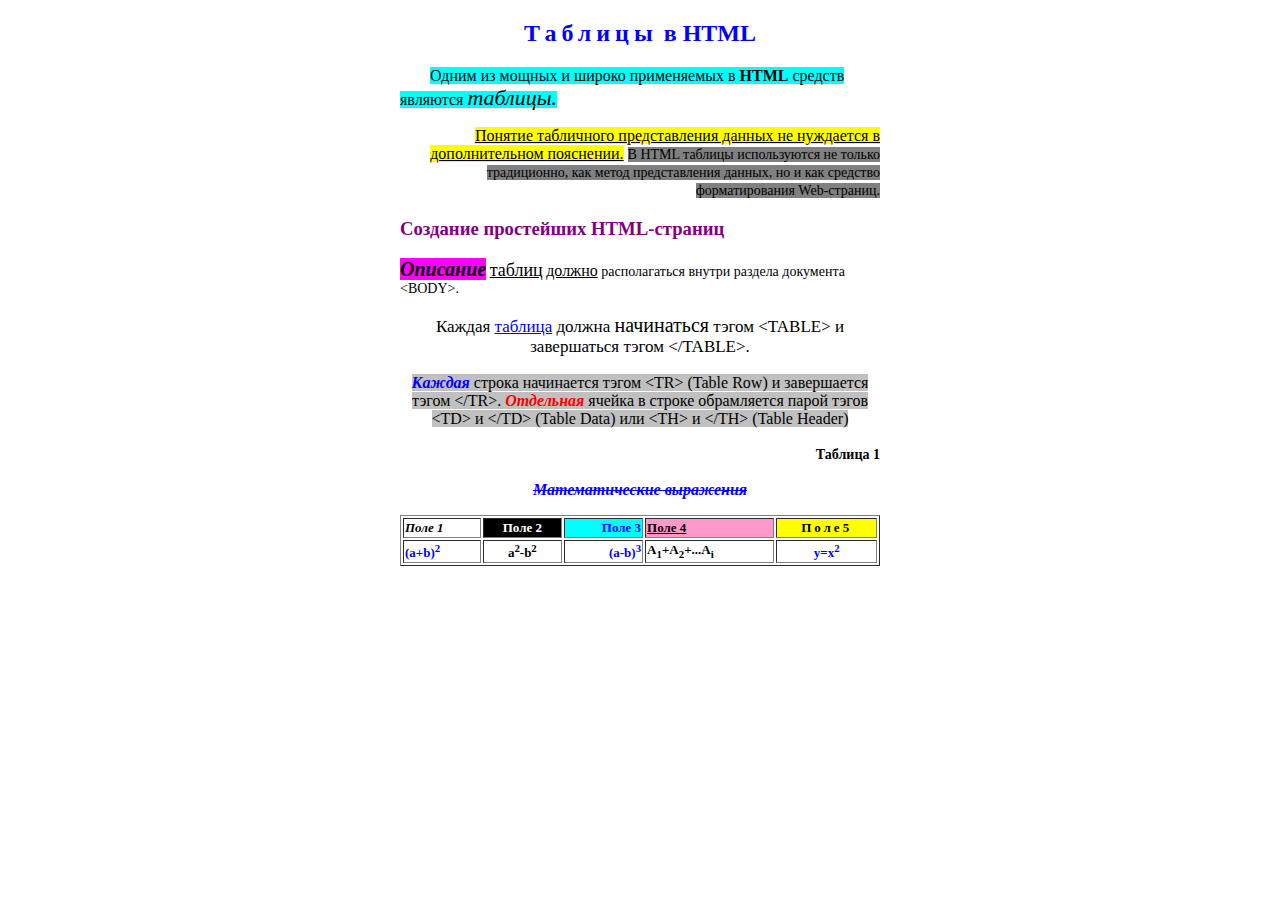
<file: lab2/CSS/index.html>
<!DOCTYPE html>
<html lang="ru">

<head>
    <meta charset="UTF-8">
    <meta name="viewport" content="width=device-width, initial-scale=1.0">
    <title>Лабораторная №2 CSS</title>
    <link rel="stylesheet" href="style/style.css">

    <!--внешний style-->
    <style>
        .h4_first {
            text-align: right;
            font-size: 14px;
        }
    </style>

</head>

<body>
    <div class="container">
        <h2 class="h2_first"><span id="title_A">Таблицы</span> в HTML</h2>

        <p class="p1">
            <span id="p1_a">Одним из мощных и широко применяемых в <span id="p1_b">HTML</span> средств <br>
                являются <span id="p1_c">таблицы.</span></span>
        </p>

        <p class="p2">
            <span id="p2_a">Понятие табличного представления данных не нуждается в дополнительном пояснении.</span>
            <span id="p2_b">В HTML
                таблицы используются не только традиционно, как метод представления данных, но и как средство
                форматирования Web-страниц.</span>
        </p>

        <!--inline-->
        <h3 style="color: #800080;">Создание простейших HTML-страниц</h3>

        <p class="p3">
            <span id="p3_a">Описание</span> <span id="p3_b">таблиц</span> <span id="p3_c">должно</span> располагаться
            внутри раздела документа &lt;BODY&gt;.
        </p>

        <p class="p4">
            Каждая <span id="p4_a">таблица</span> должна <span id="p4_b">начинаться</span> тэгом &lt;TABLE&gt; и
            завершаться тэгом &lt;/TABLE&gt;.
        </p>

        <p class="p5">
            <span id="p5_a"><span id="p5_b">Каждая</span> строка начинается тэгом &lt;TR&gt; (Table Row) и завершается
                тэгом &lt;/TR&gt;. <span id="p5_c">Отдельная</span> ячейка в
                строке обрамляется
                парой тэгов &lt;TD&gt; и &lt;/TD&gt; (Table Data) или &lt;TH&gt; и &lt;/TH&gt; (Table Header)
            </span>
        </p>

        <h4 class="h4_first">Таблица 1</h4>

        <p class="p6">Математические выражения</p>
        <table border="1" class="table1">
            <tr>
                <th id="field1">Поле 1</th>
                <th id="field2">Поле 2</th>
                <th id="field3">Поле 3</th>
                <th id="field4">Поле 4</th>
                <th id="field5">Поле5</th>
            </tr>
            <tr>
                <td id="content1">(a+b)<sup>2</sup></td>
                <td id="content2">a<sup>2</sup>-b<sup>2</sup></td>
                <td id="content3">(a-b)<sup>3</sup></td>
                <td id="content4">A<sub>1</sub>+A<sub>2</sub>+...A<sub>i</sub></td>
                <td id="content5">y=x<sup>2</sup></td>
            </tr>
        </table>
    </div>
</body>

</html>
</file>
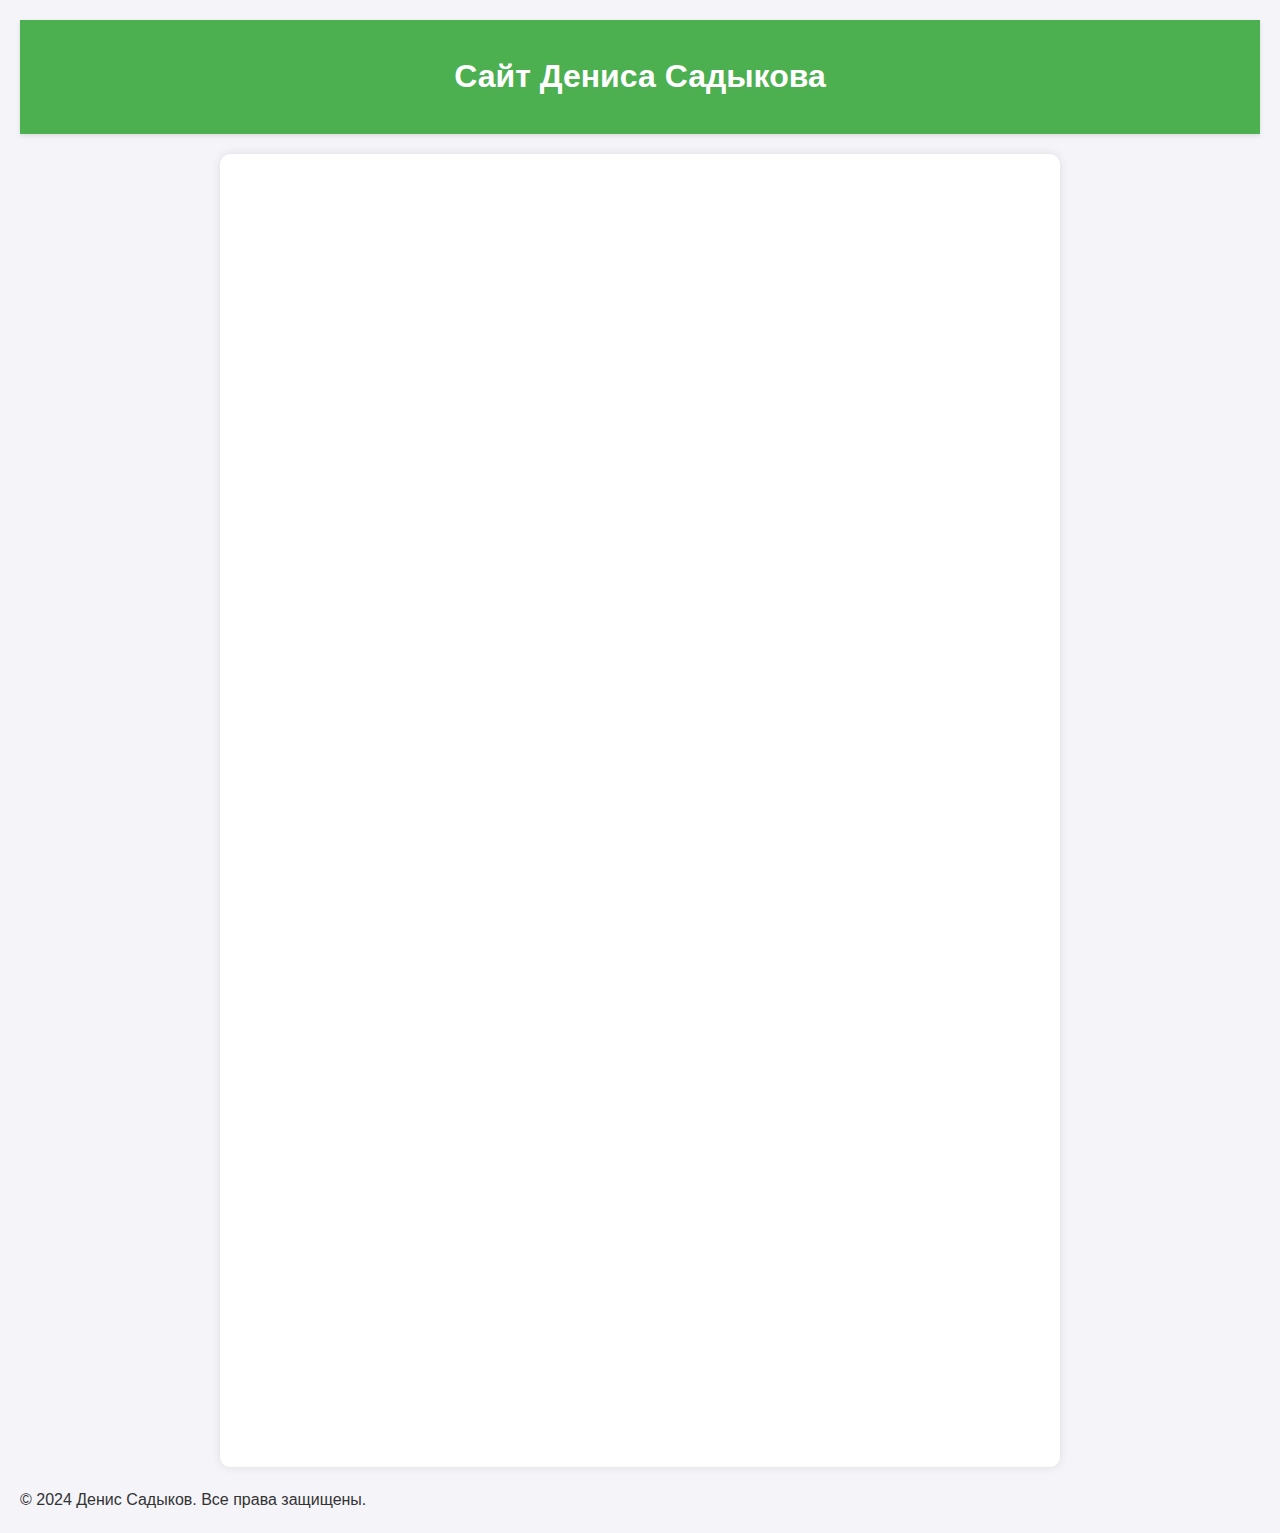
<file: lab2/Мой сайт/index.html>
<!DOCTYPE html>
<html lang="ru">
<head>
    <meta charset="UTF-8">
    <meta name="viewport" content="width=device-width, initial-scale=1.0">
    <title>Обо мне</title>
    <link rel="stylesheet" href="index.css">
    <style>
        body {
            font-family: Arial, sans-serif;
            margin: 20px;
            line-height: 1.6;
            background-color: #f4f4f9;
        }
        header {
            background-color: #4CAF50;
            color: white;
            padding: 10px 0;
            text-align: center;
        }
        main {
            max-width: 800px;
            margin: 20px auto;
            padding: 20px;
            background-color: #fff;
            box-shadow: 0 0 10px rgba(0, 0, 0, 0.1);
        }
        img {
            max-width: 200px;
            border-radius: 50%;
            display: block;
            margin: 10px auto;
        }
        a {
            color: #4CAF50;
            text-decoration: none;
        }
        a:hover {
            text-decoration: underline;
        }
        ul {
            padding-left: 20px;
        }
    </style>
</head>
<body>

<header>
    <h1>Сайт Дениса Садыкова</h1>
</header>

<main>
    <section>
        <h2>Обо мне</h2>
        <img src="img/picture.jpg" alt="Фото Дениса Садыкова">
        <p>Привет! Меня зовут Денис Садыков. Мне 20 лет, я студент группы 3214, Нижневартовского государственного университета (НВГУ). Изучаю программирование, и моя будущая профессия — пока неизвестна.</p>
    </section>

	<section>
        <h2>О университете</h2>
        <p>Нижневартовский государственный университет (НВГУ).</p>
		<p>Был основан в 1988 году и является ведущим вузом Западной Сибири.</p> 
		<p>Он предоставляет качественное образование в сфере IT, экономики, педагогики и других направлений.</p> 
		<p>Университет предлагает современные учебные программы, оснащённые лаборатории и активную студенческую жизнь.</p> 
		<p>За годы существования НВГУ подготовил тысячи специалистов, которые успешно работают в разных уголках мира.</p>
        <p>Сегодня в университете обучаются более 6 тысяч студентов. </p>
		<p>А преподавательский состав насчитывает свыше 300 высококвалифицированных специалистов.</p>
    </section>
	
    <section>
        <h2>Контактная информация</h2>
        <p>Электронная почта: <a href="mailto:denmix1337@yandex.ru">denmix1337@yandex.ru</a></p>
        <p>Сайт университета: <a href="https://nvsu.ru/" target="_blank">Нижневартовский государственный университет</a></p>
    </section>

    <section>
        <h2>Мои увлечения</h2>
        <ul>
            <li>Программирование и изучение новых технологий</li>
            <li>Слушать музыку</li>
            <li>Играть в видеоигры</li>
            <li>Активный отдых: походы и велопрогулки</li>
        </ul>
    </section>

    <section>
        <h2>Интересные факты</h2>
        <p>Я активно изучаю искусственный интеллект и его применение в реальных задачах.</p>
        <p>Мечтаю работать в крупной IT-компании и создать собственный стартап.</p>
    </section>
</main>

<footer>
    <p>&copy; 2024 Денис Садыков. Все права защищены.</p>
</footer>

</body>
</html>
</file>
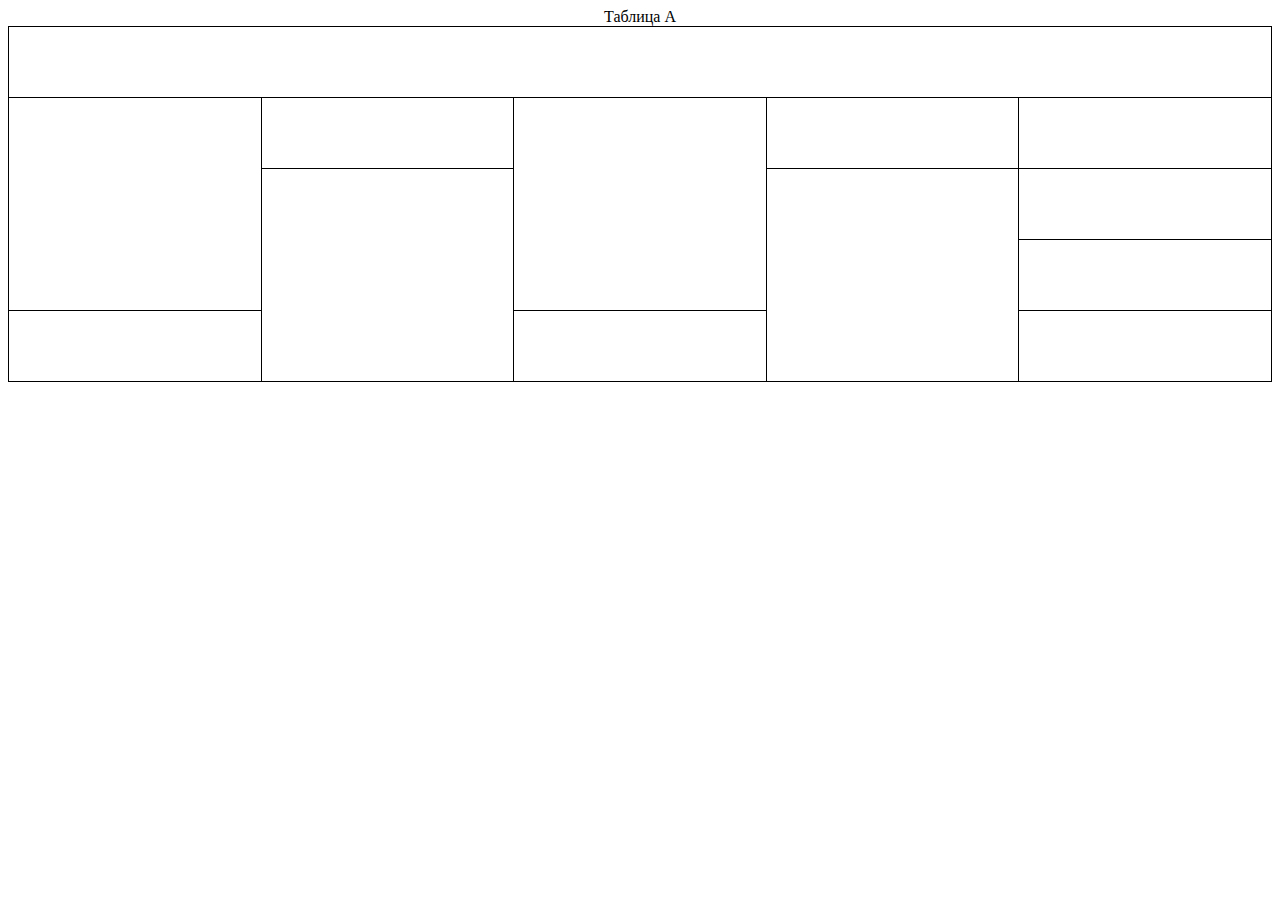
<file: lab2/Таблицы/tabl1.html>
<!DOCTYPE html>
<html lang="ru">
<head>
    <meta charset="UTF-8">
    <meta name="viewport" content="width=device-width, initial-scale=1.0">
    <title>Таблица</title>
    <style>
        table {
            width: 100%;
            border-collapse: collapse;
        }
        td {
            border: 1px solid black;
            padding: 10px;
            text-align: center;
            height: 50px;
        }
        .empty {
            width: 100px;
        }
    </style>
</head>
<body>

 <table class="table1">
        <caption>Таблица A</caption>
        <tr>
          <td colspan="5"></td>
        </tr>
        <tr>
          <td rowspan="3"></td>
          <td></td>
          <td rowspan="3"></td>
          <td></td>
          <td></td>
        </tr>
        <tr>
          <td rowspan="3"></td>
          <td rowspan="3"></td>
          <td></td>
        </tr>
        <tr>
          <td></td>
        </tr>
        <tr>
          <td></td>
          <td></td>
          <td></td>
        </tr>
      </table>
	  
</html>
</file>
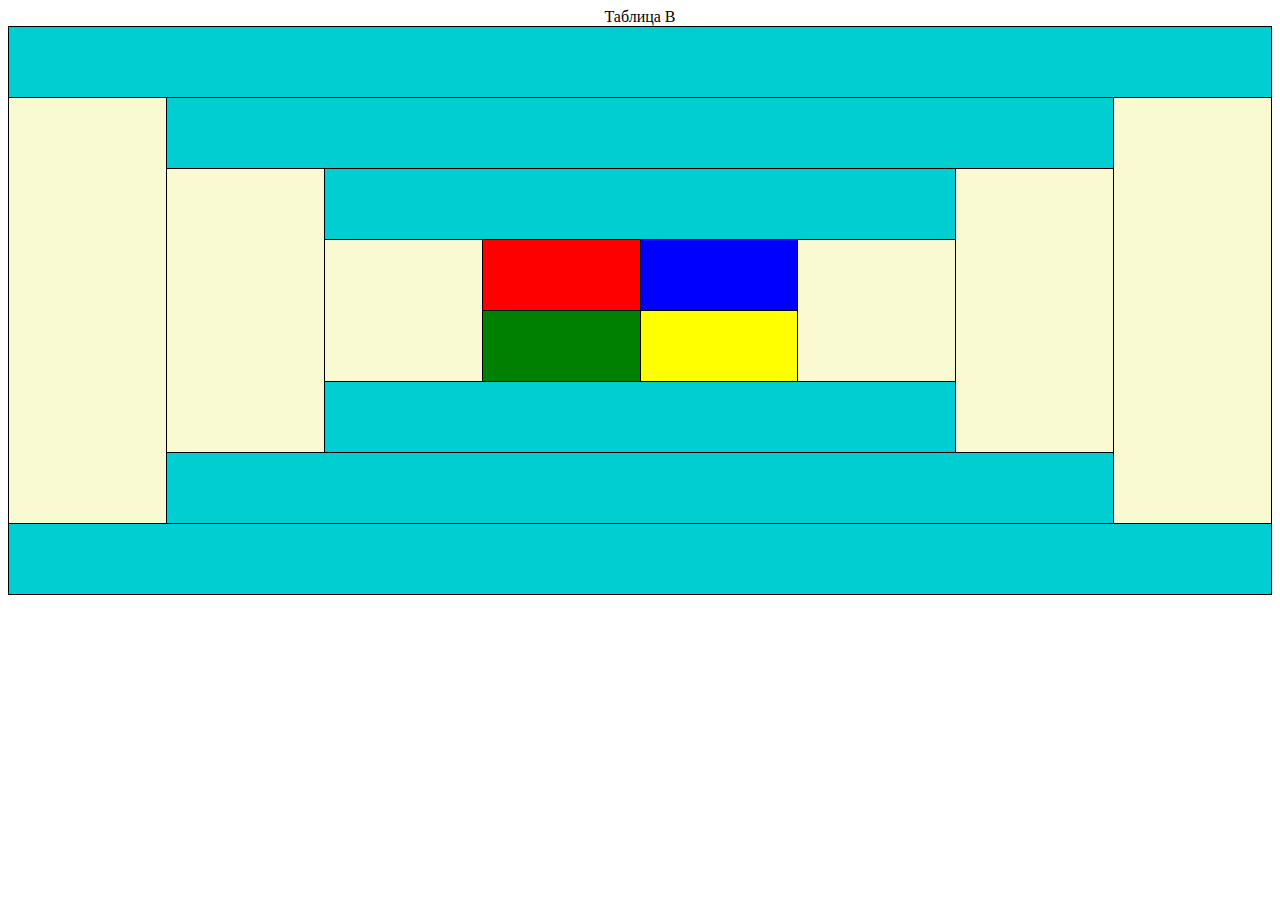
<file: lab2/Таблицы/tabl2.html>
<!DOCTYPE html>
<html lang="ru">
<head>
    <meta charset="UTF-8">
    <meta name="viewport" content="width=device-width, initial-scale=1.0">
    <title>Таблица</title>
    <style>
        table {
            width: 100%;
            border-collapse: collapse;
        }
        td {
            border: 1px solid black;
            padding: 10px;
            text-align: center;
            height: 50px;
        }
        .empty {
            width: 100px;
        }
        .bgcolor1 {
            background-color: #00CED1; /* Голубой */
        }
        .bgcolor2 {
            background-color: #FAFAD2; /* Кремовый */
        }
        .bgcolor3 {
            background-color: red;
        }
        .bgcolor4 {
            background-color: blue;
        }
        .bgcolor5 {
            background-color: green;
        }
        .bgcolor6 {
            background-color: yellow;
        }
    </style>
</head>
<body>

      <table class="table2">
        <caption>Таблица B</caption>
        <tr>
          <td colspan="8" class="bgcolor1"></td>
        </tr>
        <tr>
          <td rowspan="6" class="bgcolor2"></td>
          <td colspan="6" class="bgcolor1"></td>
          <td rowspan="6" class="bgcolor2"></td>
        </tr>
        <tr>
          <td rowspan="4" class="bgcolor2"></td>
          <td colspan="4" class="bgcolor1"></td>
          <td rowspan="4" class="bgcolor2"></td>
        </tr>
        <tr>
          <td rowspan="2" class="bgcolor2"></td>
          <td class="bgcolor3"></td>
          <td class="bgcolor4"></td>
          <td rowspan="2" class="bgcolor2"></td>
        </tr>
        <tr>
          <td class="bgcolor5"></td>
          <td class="bgcolor6"></td>
        </tr>
        <tr>
          <td colspan="4" class="bgcolor1"></td>
        </tr>
        <tr>
          <td colspan="6" class="bgcolor1"></td>
        </tr>
        <tr>
          <td colspan="8" class="bgcolor1"></td>
        </tr>
      </table>

</body>
</html>
</file>
<file: lab2/CSS/style/style.css>
.container {
    width: 480px;
    margin: 0 auto;
}

.h2_first {
    text-align: center;
    color: blue;
}

#title_A {
    letter-spacing: 5px;
}


.p1 {
    text-indent: 30px;
}

#p1_a {
    background-color: cyan;
}

#p1_b {
    font-weight: bold;
}

#p1_c {
    font-size: 22px;
    font-style: italic;
}


.p2 {
    text-align: right;
}

#p2_a {
    background-color: yellow;
    text-decoration: underline;
}

#p2_b {
    background-color: grey;
    font-size: 14px;
}


.h3_first {
    color: #800080;
}


.p3 {
    font-size: 14px;
}

#p3_a {
    background-color: #ff00ff;
    font-style: italic;
    font-size: 20px;
    font-weight: bold;
}

#p3_b {
    text-decoration: underline;
    font-size: 18px;
}

#p3_c {
    text-decoration: underline;
    font-size: 16px;
}


.p4 {
    text-align: center;
    font-size: 17px;
}

#p4_a {
    text-decoration: underline;
    color: blue;
}

#p4_b {
    font-size: 20px;
}



.p5 {
    text-align: center;
}

#p5_a {
    background-color: #c0c0c0;
}

#p5_b {
    color: blue;
    font-style: italic;
    font-weight: bold;
}

#p5_c {
    color: red;
    font-style: italic;
    font-weight: bold;
}


.p6 {
    text-align: center;
    color: blue;
    font-style: italic;
    font-weight: bold;
    text-decoration: line-through;
}


.table1 {
    width: 100%;
    font-size: 13px;
    text-align: center;
    font-weight: bold;
}

th, td {
    line-height: 1.2;
    padding: 1px;
}

#field1 {
    text-align: left;
    font-style: italic;
}

#content1 {
    text-align: left;
    color: blue;
}

#field2 {
    background-color: black;
    color: white;
}

#field3 {
    text-align: right;
    background-color: cyan;
    color: blue;
}

#content3 {
    text-align: right;
    color: blue;
}

#field4 {
    background-color: #ff99cc;
    text-decoration: underline;
    text-align: left;
}

#content4 {
    text-align: left;
}

#field5{
    background-color: yellow;
    letter-spacing: 3px;
}

#content5{
    color: blue;
}
</file>
<file: lab2/Мой сайт/index.css>
body {
    font-family: 'Roboto', Arial, sans-serif;
    color: #333;
    margin: 20px;
    line-height: 1.6;
    background-color: #f4f4f9;
    transition: background-color 0.3s ease, color 0.3s ease;
}

header {
    background-color: #4CAF50;
    color: white;
    text-align: center;
    padding: 15px 0;
    box-shadow: 0 2px 5px rgba(0, 0, 0, 0.1);
}
main {
    max-width: 800px;
    margin: 20px auto;
    padding: 20px;
    background-color: #fff;
    box-shadow: 0 0 10px rgba(0, 0, 0, 0.1);
    border-radius: 10px;
}
img {
    max-width: 200px;
    border-radius: 50%;
    display: block;
    margin: 20px auto;
    border: 3px solid #ddd;
    box-shadow: 0 4px 8px rgba(0, 0, 0, 0.2);
    transition: transform 0.3s ease;
}
img:hover {
    transform: scale(1.1);
}
a {
    color: #4CAF50;
    text-decoration: none;
    transition: color 0.3s ease;
}
a:hover {
    color: #45a049;
    text-decoration: underline;
}

ul {
    padding-left: 20px;
}

section {
    margin-bottom: 20px;
    opacity: 0;
    transform: translateY(20px);
    animation: fadeIn 0.8s ease forwards;
}

@keyframes fadeIn {
    to {
        opacity: 1;
        transform: translateY(0);
    }
}
</file>
